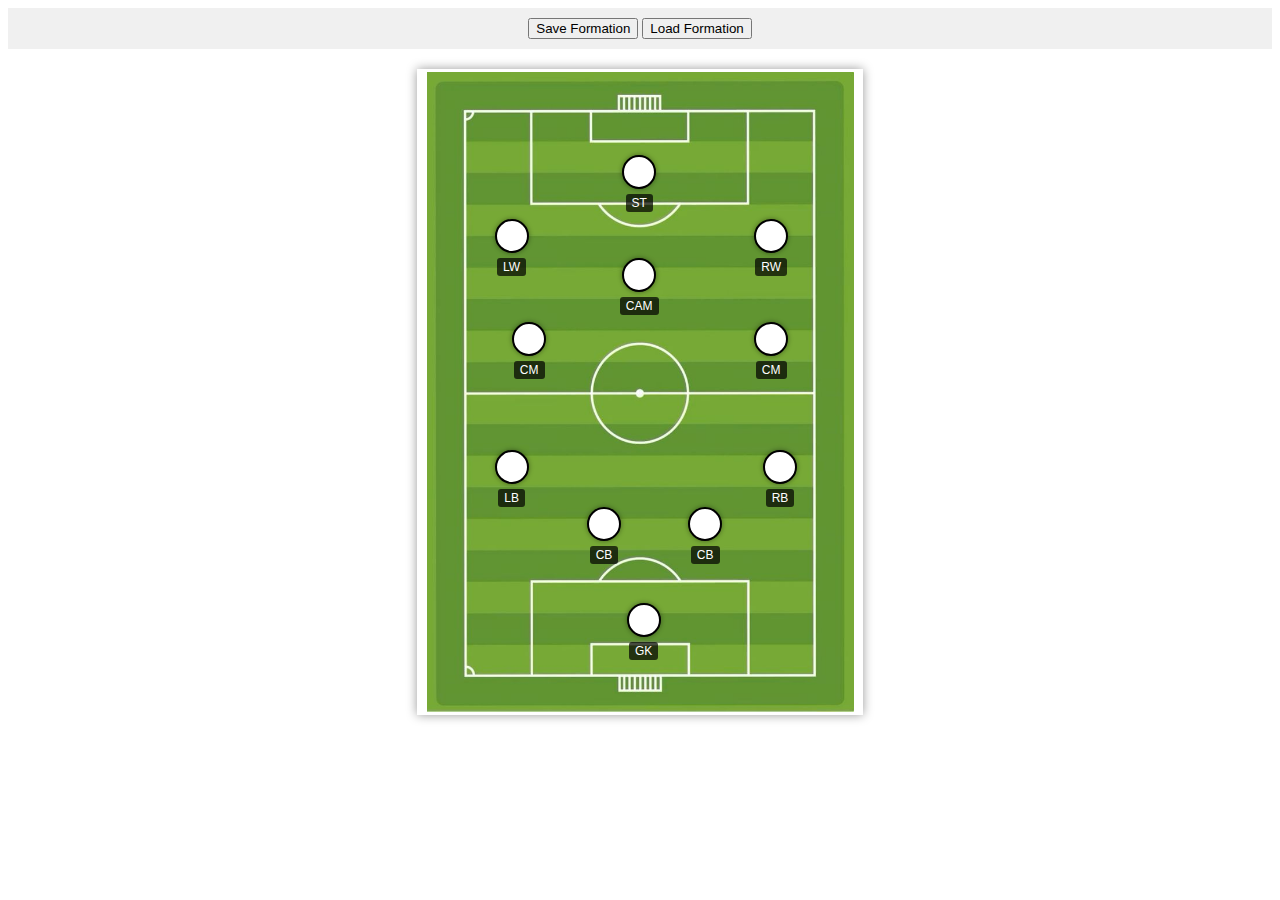
<file: Formation/football.html>
<!DOCTYPE html>
<html lang="en">
<head>
    <meta charset="UTF-8">
    <title>Football Formation</title>
    <link rel="stylesheet" href="formation.css">
</head> 
<body>

    <div class="hero-section">
       <div class="controls">
           <button onclick="saveFormation()">Save Formation</button>
           <button onclick="loadFormation()">Load Formation</button>   
      </div>  

        <div class="pitch">
           <!-- Players will be added here by JS -->
         </div>
     </div>
    <div class="footer">
     <div class="foot">
        
     </div>
    </div>
    <script src="formation.js"></script>
</body>
</html>
</file>
<file: Formation/formation.css>
/* Controls */
.controls {
    padding: 10px;
    text-align: center;
    background: #f0f0f0;
    position: sticky;
    top: 0;
    z-index: 100;
}

/* Pitch: No zooming or scaling */
.pitch {
    position: relative;
    margin: 20px auto;
    background-image: url('Football\ Pitch\ Texture.jpeg');
    background-repeat: no-repeat;
    background-size: contain;
    background-position: center;
    width: 440px;   /* Use your image's actual width */
    height: 640px;  /* Use your image's actual height */
    border: 3px solid #fff;
    box-shadow: 0 0 10px rgba(0,0,0,0.4);
}

/* Player Element */
.player {
    position: absolute;
    width: 60px;
    height: 60px;
    cursor: move;
    display: flex;
    flex-direction: column;
    align-items: center;
    gap: 5px;
    z-index: 10;
}

.player-dot {
    width: 30px;
    height: 30px;
    background: white;
    border: 2px solid #000;
    border-radius: 50%;
    box-shadow: 0 0 5px rgba(0,0,0,0.4);
}

.player-name {
    color: white;
    font-family: Arial, sans-serif;
    font-size: 12px;
    background: rgba(0, 0, 0, 0.7);
    padding: 2px 6px;
    border-radius: 3px;
    user-select: none;
    text-align: center;             
}

/* Goalkeeper Style */ 
.goalkeeper .player-dot {
    background: red;
}
    
.goalkeeper .player-name {
    color: red;
    font-weight: bold;
}

/* Inline Input for Renaming */
.name-input {
    position: absolute;
    background: white;
    border: 1px solid black;
    padding: 4px;
    font-size: 12px;
    font-family: Arial, sans-serif;
    z-index: 1000;
    display: none;
}
</file>
